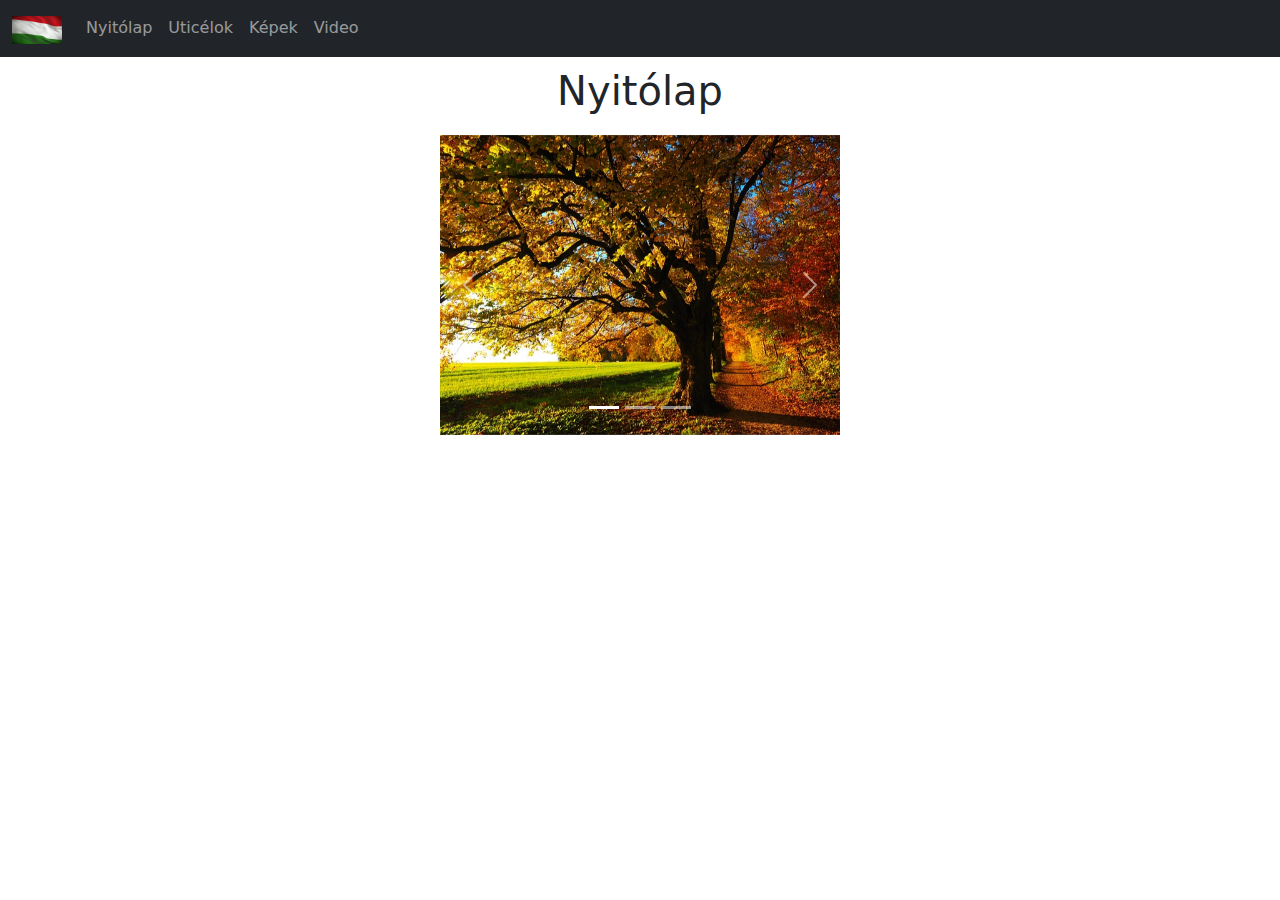
<file: index.html>
<!DOCTYPE html>
<html lang="hu">
<head>
    <meta charset="UTF-8">
    <meta name="viewport" content="width=device-width, initial-scale=1.0">
    <title>Kirándulás</title>
<!-- Latest compiled and minified CSS -->
<link href="https://cdn.jsdelivr.net/npm/bootstrap@5.3.3/dist/css/bootstrap.min.css" rel="stylesheet">

<!-- Latest compiled JavaScript -->
<script src="https://cdn.jsdelivr.net/npm/bootstrap@5.3.3/dist/js/bootstrap.bundle.min.js"></script>
    <link rel="stylesheet" href="sajat.css">
</head>
<body>
 
    <nav class="navbar navbar-expand-sm bg-dark navbar-dark">
        <div class="container-fluid">
          <a class="navbar-brand" href="https://csodalatosmagyarorszag.hu/hirek/itthon/a-20-legszebb-latnivalo-magyarorszagon/"><img style="width: 50px;" src="kepek/zaszlo.jpg" alt=""></a>
          <button class="navbar-toggler" type="button" data-bs-toggle="collapse" data-bs-target="#collapsibleNavbar">
            <span class="navbar-toggler-icon"></span>
          </button>
          <div class="collapse navbar-collapse" id="collapsibleNavbar">
            <ul class="navbar-nav">
              <li class="nav-item">
                <a class="nav-link" href="index.html">Nyitólap</a>
              </li>
              <li class="nav-item">
                <a class="nav-link" href="uticelok.html">Uticélok</a>
              </li>
              <li class="nav-item">
                <a class="nav-link" href="kepek.html">Képek</a>
              </li>
              <li class="nav-item">
                <a class="nav-link" href="video.html">Video</a>
              </li>
            </ul>
          </div>
        </div>
      </nav>   

<h1>Nyitólap</h1>

<!-- Carousel -->
<div style="width: 400px;margin:auto" id="demo" class="carousel slide" data-bs-ride="carousel">

    <!-- Indicators/dots -->
    <div class="carousel-indicators">
      <button type="button" data-bs-target="#demo" data-bs-slide-to="0" class="active"></button>
      <button type="button" data-bs-target="#demo" data-bs-slide-to="1"></button>
      <button type="button" data-bs-target="#demo" data-bs-slide-to="2"></button>
    </div>
  
    <!-- The slideshow/carousel -->
    <div class="carousel-inner">
      <div class="carousel-item active">
        <img src="kepek/01.jpg" alt="Ősz" class="d-block w-100">
      </div>
      <div class="carousel-item">
        <img src="kepek/02.jpg" alt="Ősz2" class="d-block w-100">
      </div>
      <div class="carousel-item">
        <img src="kepek/03.jpg" alt="Ősz3" class="d-block w-100">
      </div>
    </div>
  
    <!-- Left and right controls/icons -->
    <button class="carousel-control-prev" type="button" data-bs-target="#demo" data-bs-slide="prev">
      <span class="carousel-control-prev-icon"></span>
    </button>
    <button class="carousel-control-next" type="button" data-bs-target="#demo" data-bs-slide="next">
      <span class="carousel-control-next-icon"></span>
    </button>
  </div>






</body>
</html>
</file>
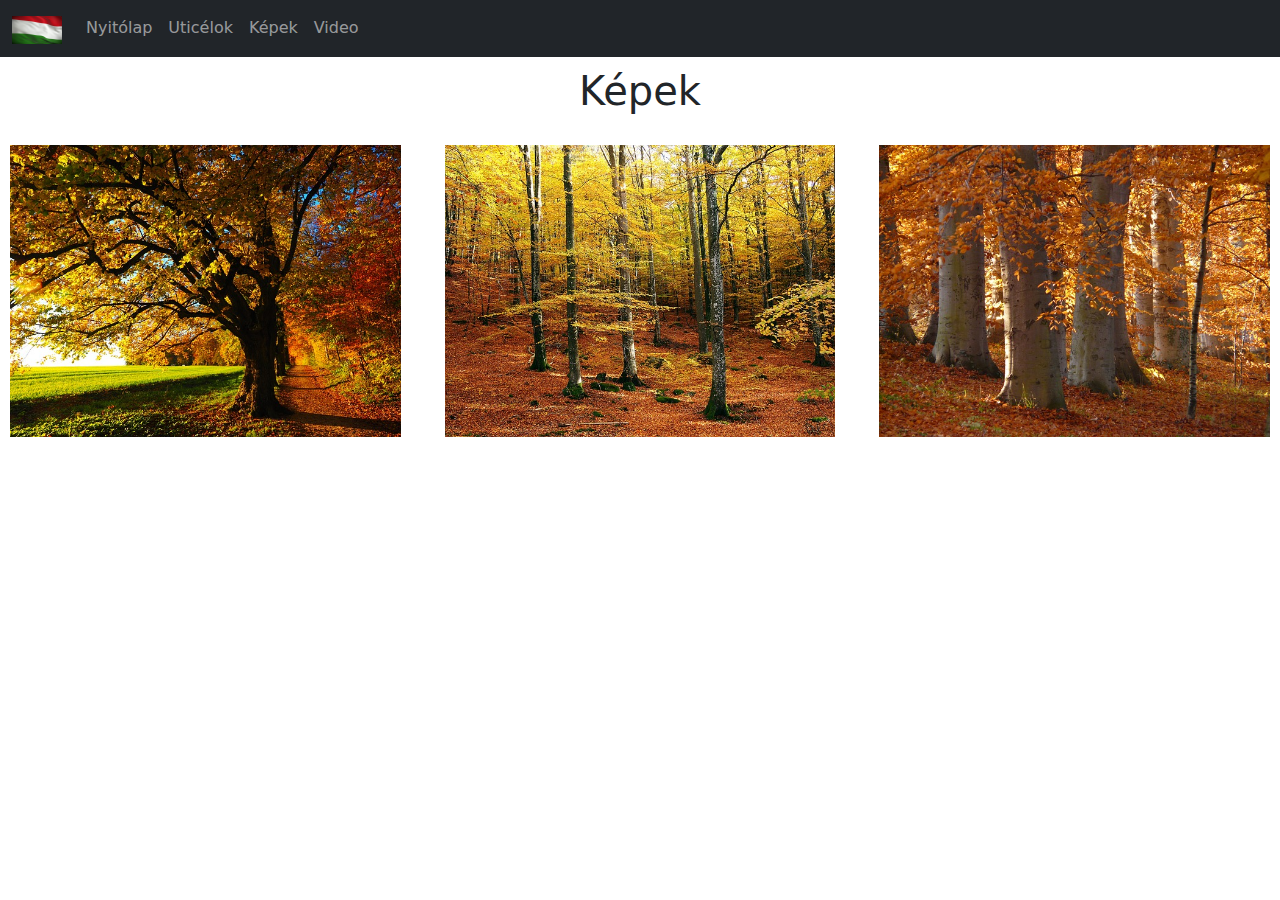
<file: kepek.html>
<!DOCTYPE html>
<html lang="hu">
<head>
    <meta charset="UTF-8">
    <meta name="viewport" content="width=device-width, initial-scale=1.0">
    <title>Kirándulás</title>
<!-- Latest compiled and minified CSS -->
<link href="https://cdn.jsdelivr.net/npm/bootstrap@5.3.3/dist/css/bootstrap.min.css" rel="stylesheet">

<!-- Latest compiled JavaScript -->
<script src="https://cdn.jsdelivr.net/npm/bootstrap@5.3.3/dist/js/bootstrap.bundle.min.js"></script>
    <link rel="stylesheet" href="sajat.css">
</head>
<body>
 
    <nav class="navbar navbar-expand-sm bg-dark navbar-dark">
        <div class="container-fluid">
            <a class="navbar-brand" href="https://csodalatosmagyarorszag.hu/hirek/itthon/a-20-legszebb-latnivalo-magyarorszagon/"><img style="width: 50px;" src="kepek/zaszlo.jpg" alt=""></a>
          <button class="navbar-toggler" type="button" data-bs-toggle="collapse" data-bs-target="#collapsibleNavbar">
            <span class="navbar-toggler-icon"></span>
          </button>
          <div class="collapse navbar-collapse" id="collapsibleNavbar">
            <ul class="navbar-nav">
              <li class="nav-item">
                <a class="nav-link" href="index.html">Nyitólap</a>
              </li>
              <li class="nav-item">
                <a class="nav-link" href="uticelok.html">Uticélok</a>
              </li>
              <li class="nav-item">
                <a class="nav-link" href="kepek.html">Képek</a>
              </li>
              <li class="nav-item">
                <a class="nav-link" href="video.html">Video</a>
              </li>
            </ul>
          </div>
        </div>
      </nav>   

<h1>Képek</h1>



<div class="row">
  <div class="col-sm-4">

<div class="kozep">
  <img src="kepek/01.jpg" alt="" class="img-fluid">

</div>
  </div>
  <div class="col-sm-4">

    <div class="kozep">
      <img src="kepek/02.jpg" alt="" class="img-fluid">
    
    </div>

  </div>

  <div class="col-sm-4">
    <div class="kozep">
      <img src="kepek/03.jpg" alt="" class="img-fluid">
    
    </div>

  </div>
</div>








</body>
</html>
</file>
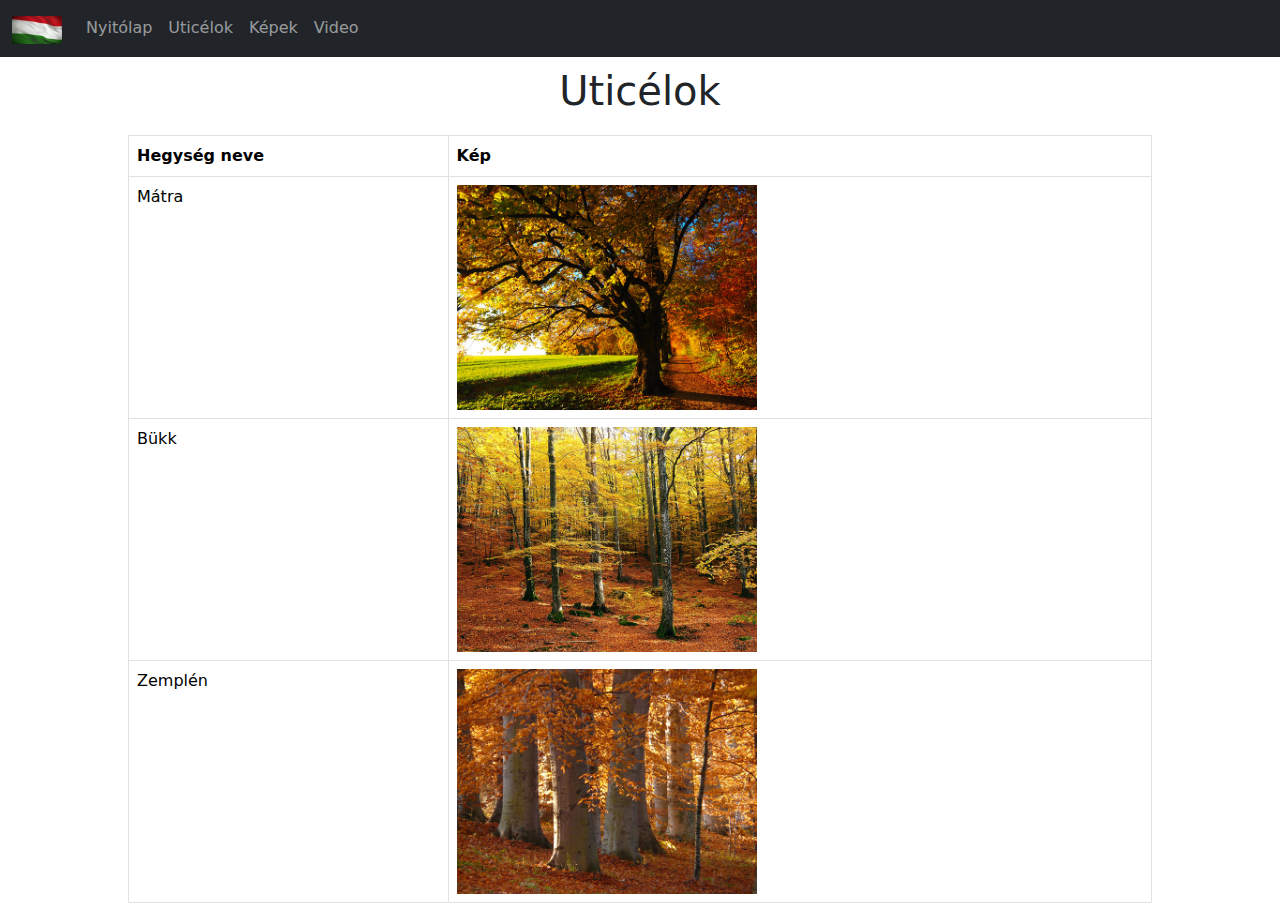
<file: uticelok.html>
<!DOCTYPE html>
<html lang="hu">
<head>
    <meta charset="UTF-8">
    <meta name="viewport" content="width=device-width, initial-scale=1.0">
    <title>Kirándulás</title>
<!-- Latest compiled and minified CSS -->
<link href="https://cdn.jsdelivr.net/npm/bootstrap@5.3.3/dist/css/bootstrap.min.css" rel="stylesheet">

<!-- Latest compiled JavaScript -->
<script src="https://cdn.jsdelivr.net/npm/bootstrap@5.3.3/dist/js/bootstrap.bundle.min.js"></script>
    <link rel="stylesheet" href="sajat.css">
</head>
<body>
 
    <nav class="navbar navbar-expand-sm bg-dark navbar-dark">
        <div class="container-fluid">
            <a class="navbar-brand" href="https://csodalatosmagyarorszag.hu/hirek/itthon/a-20-legszebb-latnivalo-magyarorszagon/"><img style="width: 50px;" src="kepek/zaszlo.jpg" alt=""></a>
          <button class="navbar-toggler" type="button" data-bs-toggle="collapse" data-bs-target="#collapsibleNavbar">
            <span class="navbar-toggler-icon"></span>
          </button>
          <div class="collapse navbar-collapse" id="collapsibleNavbar">
            <ul class="navbar-nav">
              <li class="nav-item">
                <a class="nav-link" href="index.html">Nyitólap</a>
              </li>
              <li class="nav-item">
                <a class="nav-link" href="uticelok.html">Uticélok</a>
              </li>
              <li class="nav-item">
                <a class="nav-link" href="kepek.html">Képek</a>
              </li>
              <li class="nav-item">
                <a class="nav-link" href="video.html">Video</a>
              </li>
            </ul>
          </div>
        </div>
      </nav>   

<h1>Uticélok</h1>

<table style="width:80%;margin:auto" class="table table-hover table-bordered">
    <thead>
      <tr>
        <th>Hegység neve</th>
        <th>Kép</th>
      </tr>
    </thead>
    <tbody>
      <tr>
        <td>Mátra</td>
        <td><img class="termeszetkep" src="kepek/01.jpg" alt=""></td>
      </tr>
      <tr>
        <td>Bükk</td>
        <td><img class="termeszetkep" src="kepek/02.jpg" alt=""></td>
      </tr>
      <tr>
        <td>Zemplén</td>
        <td><img class="termeszetkep" src="kepek/03.jpg" alt=""></td>
      </tr>
    </tbody>
  </table>






</body>
</html>
</file>
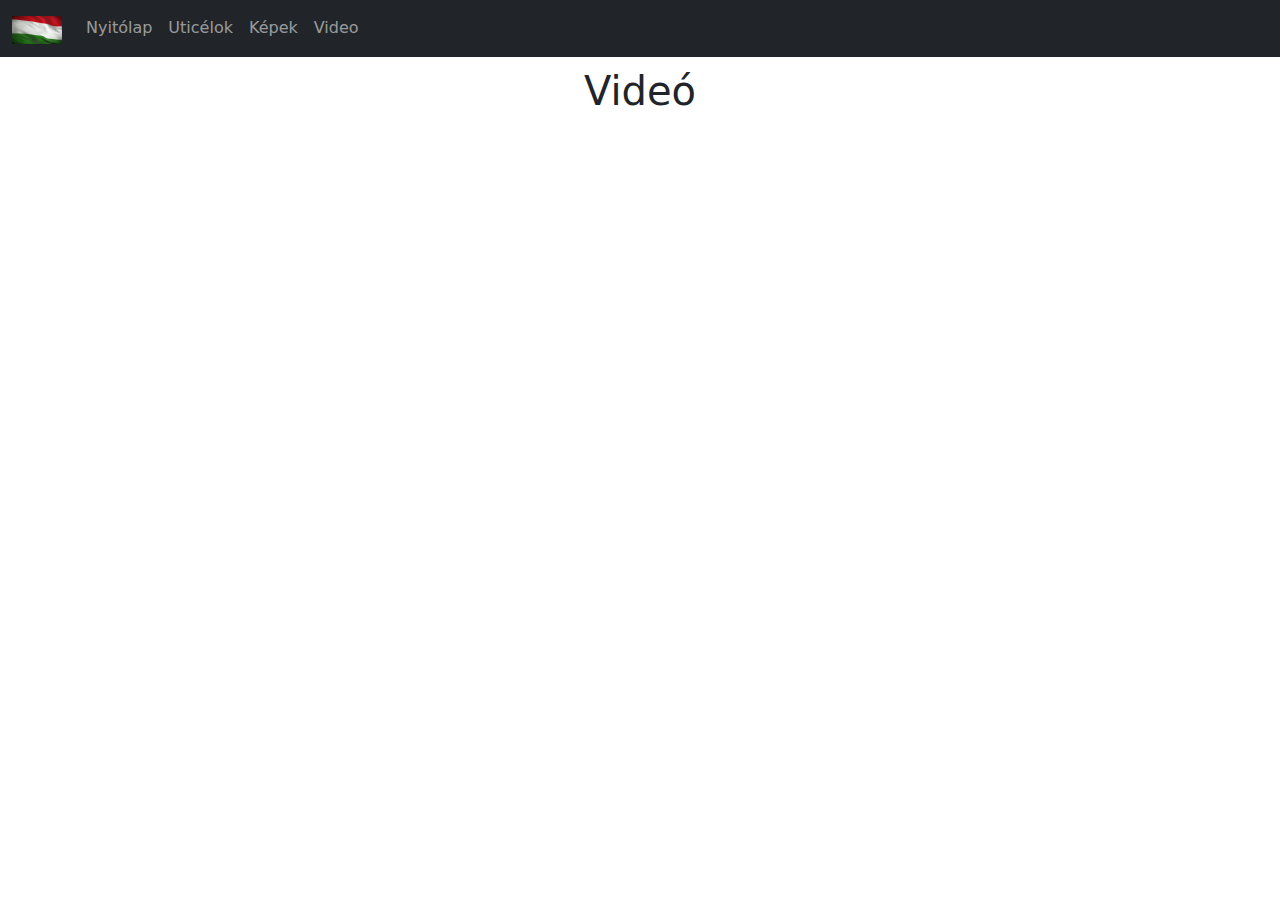
<file: video.html>
<!DOCTYPE html>
<html lang="hu">
<head>
    <meta charset="UTF-8">
    <meta name="viewport" content="width=device-width, initial-scale=1.0">
    <title>Kirándulás</title>
<!-- Latest compiled and minified CSS -->
<link href="https://cdn.jsdelivr.net/npm/bootstrap@5.3.3/dist/css/bootstrap.min.css" rel="stylesheet">

<!-- Latest compiled JavaScript -->
<script src="https://cdn.jsdelivr.net/npm/bootstrap@5.3.3/dist/js/bootstrap.bundle.min.js"></script>
    <link rel="stylesheet" href="sajat.css">
</head>
<body>
 
    <nav class="navbar navbar-expand-sm bg-dark navbar-dark">
        <div class="container-fluid">
          <a class="navbar-brand" href="https://csodalatosmagyarorszag.hu/hirek/itthon/a-20-legszebb-latnivalo-magyarorszagon/"><img style="width: 50px;" src="kepek/zaszlo.jpg" alt=""></a>
          <button class="navbar-toggler" type="button" data-bs-toggle="collapse" data-bs-target="#collapsibleNavbar">
            <span class="navbar-toggler-icon"></span>
          </button>
          <div class="collapse navbar-collapse" id="collapsibleNavbar">
            <ul class="navbar-nav">
              <li class="nav-item">
                <a class="nav-link" href="index.html">Nyitólap</a>
              </li>
              <li class="nav-item">
                <a class="nav-link" href="uticelok.html">Uticélok</a>
              </li>
              <li class="nav-item">
                <a class="nav-link" href="kepek.html">Képek</a>
              </li>
              <li class="nav-item">
                <a class="nav-link" href="video.html">Video</a>
              </li>
            </ul>
          </div>
        </div>
      </nav>   

<h1>Videó</h1>

<div style="text-align: center;">
<iframe width="560" height="315" src="https://www.youtube.com/embed/g5siGV4-k2k?si=xG-TECCQoKFxgLpD" title="YouTube video player" frameborder="0" allow="accelerometer; autoplay; clipboard-write; encrypted-media; gyroscope; picture-in-picture; web-share" referrerpolicy="strict-origin-when-cross-origin" allowfullscreen></iframe>
</div>

















</body>
</html>
</file>
<file: sajat.css>
h1{
    text-align: center;
    margin-top: 10px;
    margin-bottom: 20px;
}
.termeszetkep{
    width:300px;
}
.kozep{
    text-align: center;
    margin: 10px;
}
</file>
